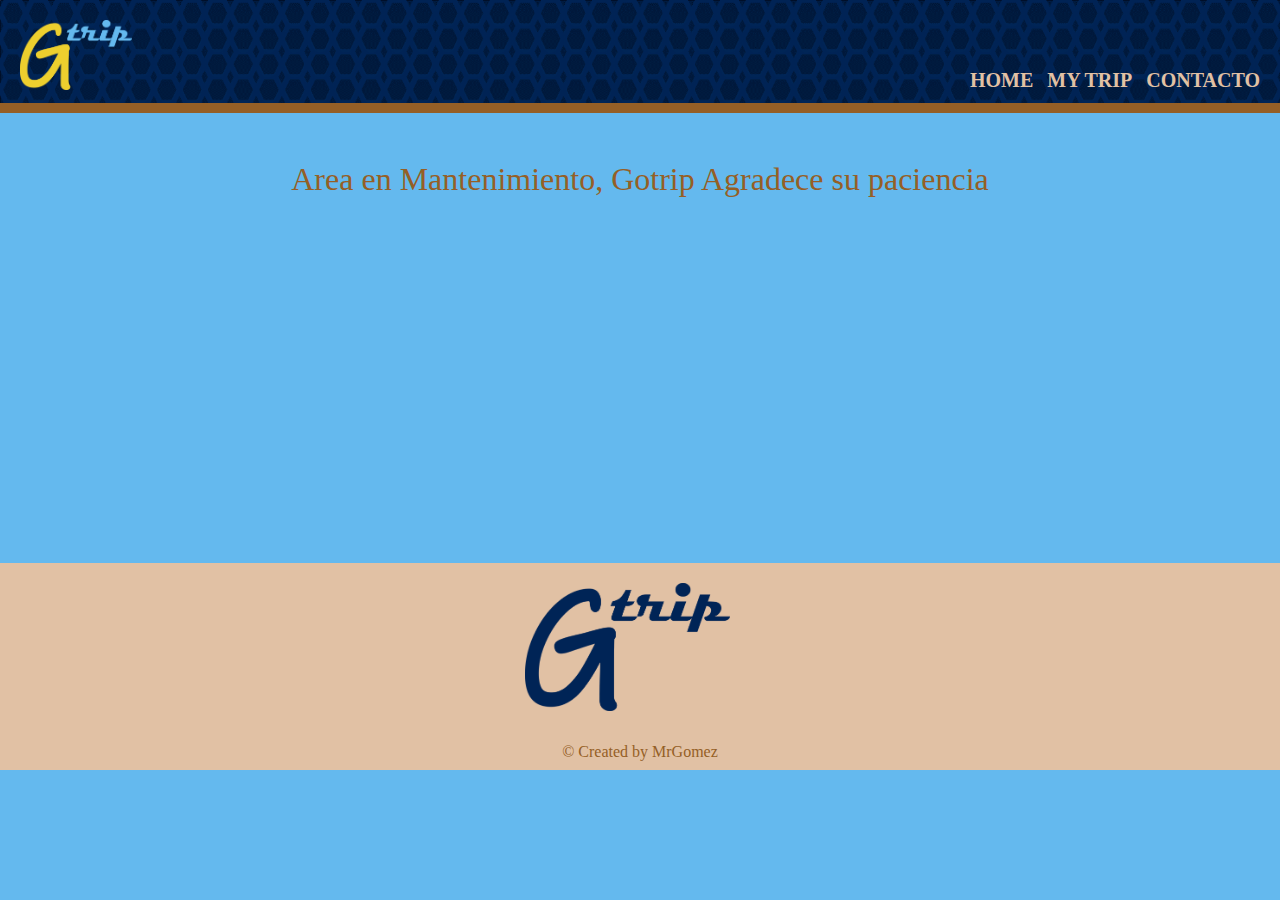
<file: index.html>
<!DOCTYPE html>

<html lang="es">
    <head>
        <meta charset="UTF-8">
        <meta name="viewport" content="width=device-width">
        <title>GoTrip</title>
        <link rel="icon" type="image/png" href="Material/Favicon_02.png"/>

        <link rel="stylesheet" href="CSS/reset.css">
        <link rel="stylesheet" href="CSS/indexStyle.CSS">
        <link href="https://fonts.googleapis.com/css2?family=Fredoka+One&display=swap" rel="stylesheet">
    </head>

    <body>
        <header class="title">
            <div class="box">
                <h1 class="logo">
                    <img src="Material/GoTrip_mix1.png" alt="Logotipo GoTrip">
                </h1>

                <nav class="navegar">
                    <ul>
                        <li><a href="index.html">Home</a> </li>
                        <li><a href="patzcuaro2023.html">My Trip</a></li>
                        <li><a href="contact.html">Contacto</a></li>
                    </ul> 
                </nav>
            </div>
            <div class="barra"></div>
        </header>

        <main>
            <div class="text">
                Area en Mantenimiento, Gotrip Agradece su paciencia
            </div>
        </main>

        <footer>
            <div class="logoB"><img src="Material/GoTrip_002456.png" alt="Logotipo GoTrip"></div>
            <div class="credits"><p>© Created by MrGomez</p></div>
        </footer>
    </body>
</file>
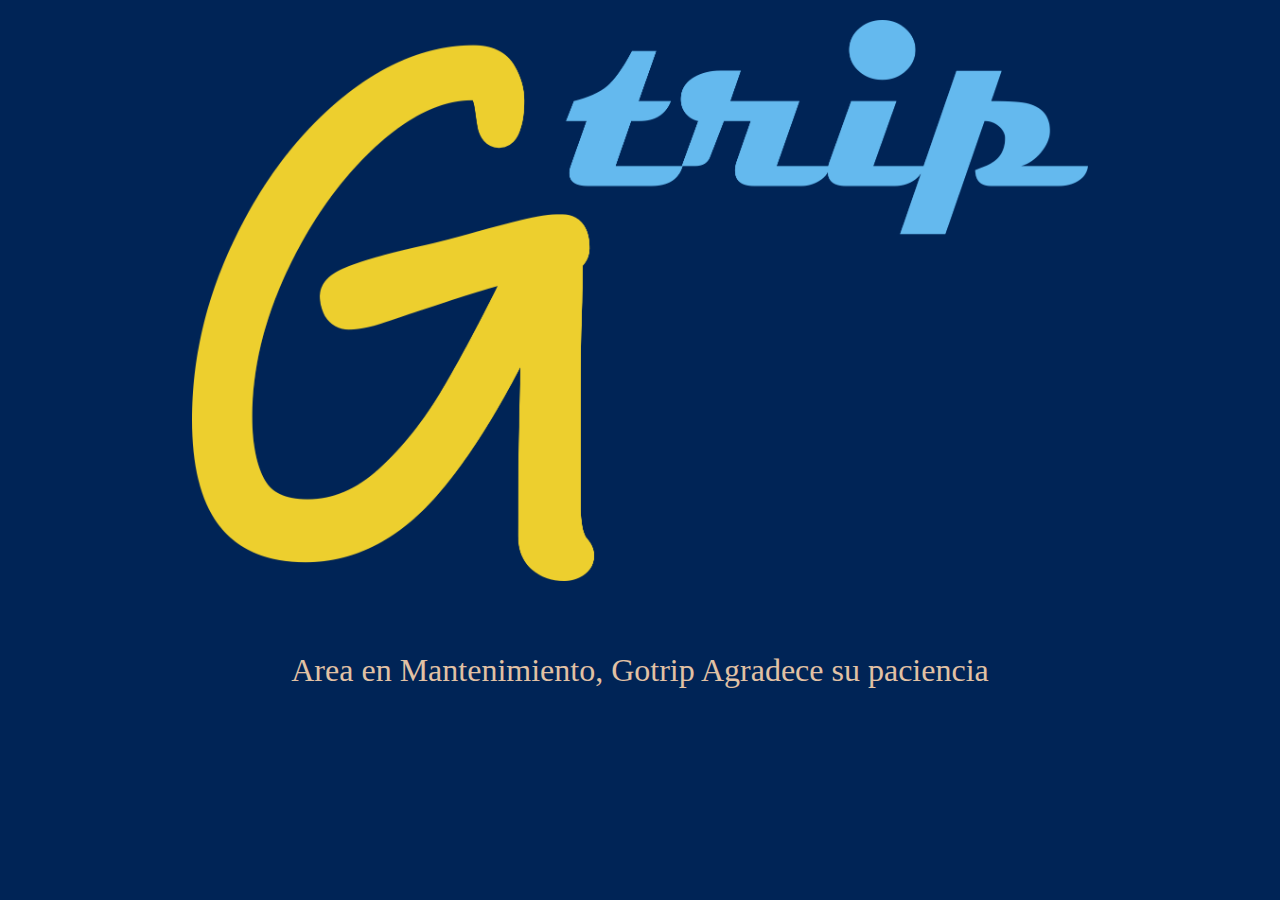
<file: contact.html>
<!DOCTYPE html>

<html lang="es">
    <head>
        <meta charset="UTF-8">
        <meta name="viewport" content="width=device-width">
        <title>GtContact</title>
        <link rel="icon" type="image/png" href="Material/Favicon_02.png"/>

        <link rel="stylesheet" href="CSS/reset.css">
        <link rel="stylesheet" href="CSS/contactStyle.CSS">
     </head>

    <body>
        <header></header>
        <main>
            <a class="logo" href="index.html">
                <img src="Material/GoTrip_mix1.png" alt="Logotipo GoTrip">
            </a>
            <div class="text">
                Area en Mantenimiento, Gotrip Agradece su paciencia
            </div>
        </main>
        <footer></footer>
    </body>
</file>
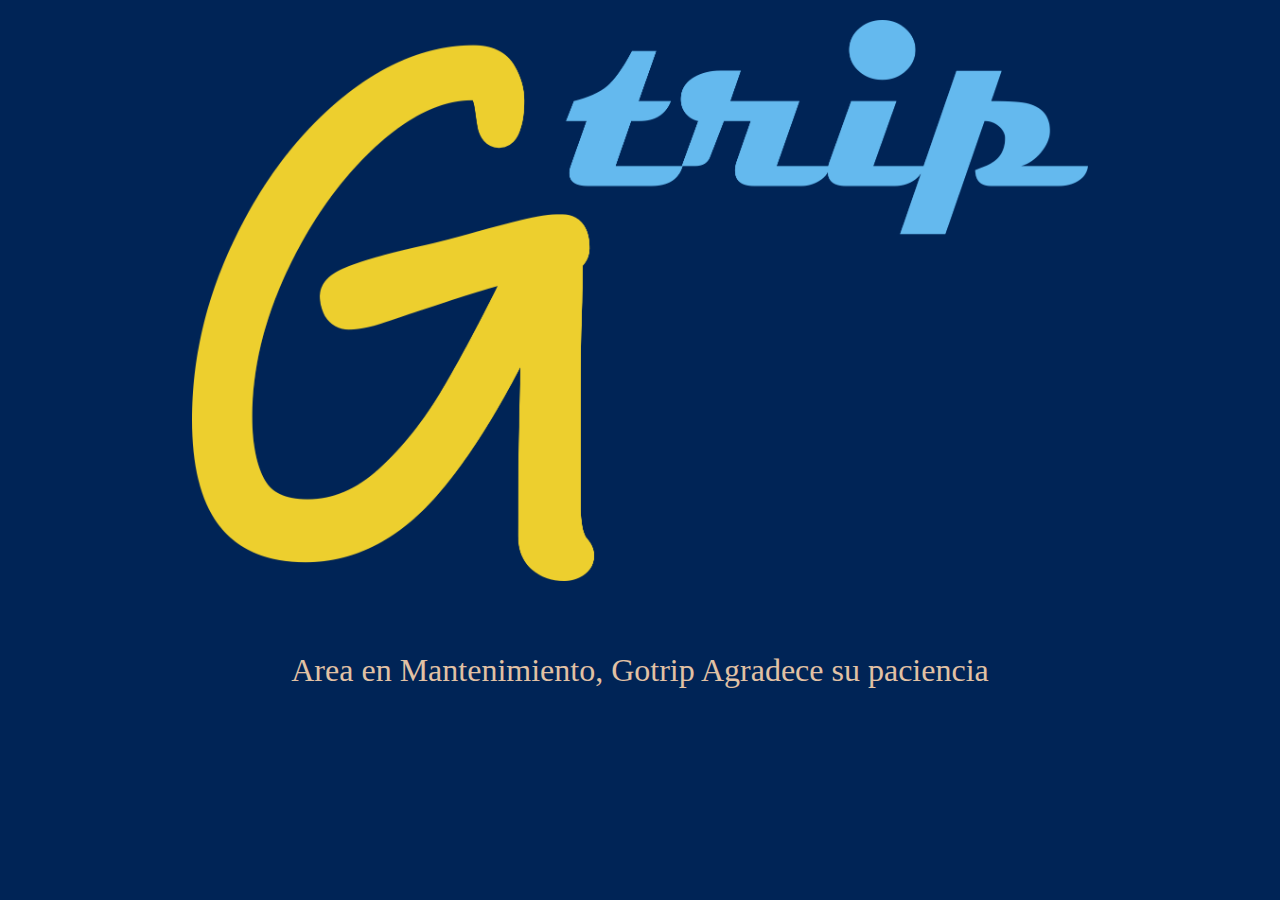
<file: mytrip.html>
<!DOCTYPE html>

<html lang="es">
    <head>
        <meta charset="UTF-8">
        <meta name="viewport" content="width=device-width">
        <title>MyTrip-Info</title>

        <link rel="stylesheet" href="CSS/reset.css">
        <link rel="stylesheet" href="CSS/myTripStyle.CSS">
     </head>

    <body>
        <header></header>
        <main>
            <a class="logo" href="index.html">
                <img src="Material/GoTrip_mix1.png" alt="Logotipo GoTrip">
            </a>
            <div class="text">
                Area en Mantenimiento, Gotrip Agradece su paciencia
            </div>
        </main>
        <footer></footer>
    </body>
</file>
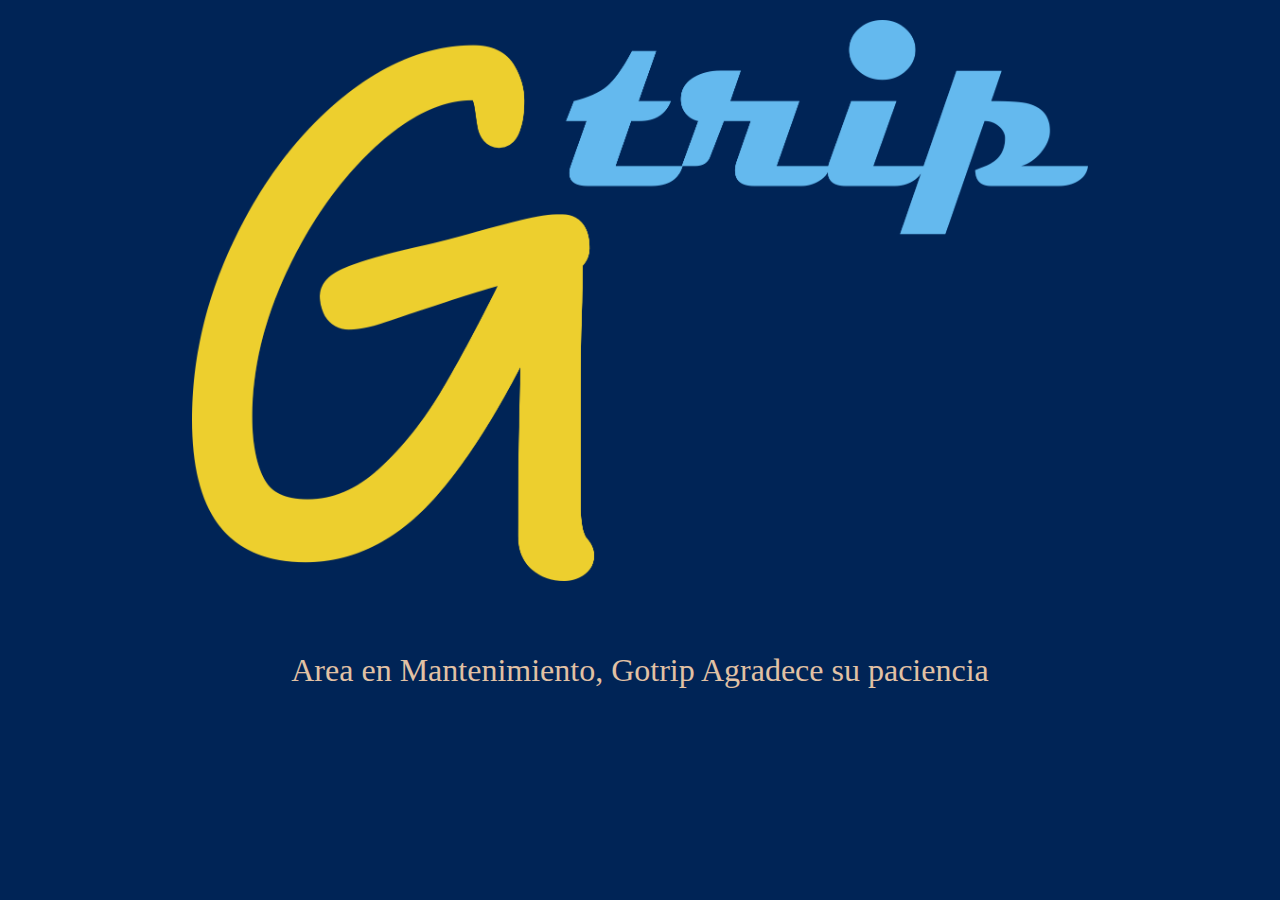
<file: patzcuaro2023.html>
<!DOCTYPE html>

<html lang="es">
    <head>
        <meta charset="UTF-8">
        <meta name="viewport" content="width=device-width">
        <title>Patzcuaro 2023</title>
        <link rel="icon" type="image/png" href="Material/Favicon_02.png"/>

        <link rel="stylesheet" href="CSS/reset.css">
        <link rel="stylesheet" href="CSS/myTripStyle.CSS">
     </head>

    <body>
        <header></header>
        <main>
            <a class="logo" href="index.html">
                <img src="Material/GoTrip_mix1.png" alt="Logotipo GoTrip">
            </a>
            <div class="text">
                Area en Mantenimiento, Gotrip Agradece su paciencia
            </div>
        </main>
        <footer></footer>
    </body>
</file>
<file: CSS/indexStyle.CSS>
body{
    background: #64b9ee;
}

.title{
    background: url(img/Slide1.PNG);
    background-repeat: no-repeat;
    background-size: cover;
    padding: 20px 0 0 0; 
}
.box{
    display: block;
    margin: 0 0 10px  0;
}
.logo{
    display: inline-block;
    vertical-align: middle;
    margin: 0 20px;
}
.logo img{
    height: 70px;
}
.navegar{
    display: inline-block;
    position: absolute;
    top: 70px;
    right: 20px;
}
.navegar li{
    display: inline;
    margin: 0 0 0 10px;
}
.navegar a{
    text-transform: uppercase;
    color: #e1c1a4;
    font-weight: bold;
    font-size: 20px;
    text-decoration: none;
}
.navegar a:hover{
    color: #edcf2e;
    text-decoration: underline;
}

.barra{
    background-color: #955f26;
    height: 10px;
}

main{
    height: 400px;
}
.text{
    text-align: center;
    vertical-align: middle;
    color: #955f26;
    font-size: xx-large;
    margin: 50px 20px;
}

footer{
    background: #e1c1a4;
    height: auto;
}
.logoB img{
    height: 100px;
    width: 16%;
    height: auto;
    margin: 20px 41% ;
}
.credits p{
    text-align: center;
    color: #955f26;
    font-size: 16px;
    padding: 10px 0;
}
</file>
<file: CSS/contactStyle.CSS>
body{
    background: #002456;
}
.logo img{
    width: 70%;
    margin: 20px 15%;
}
.text{
    text-align: center;
    vertical-align: middle;
    color: #e1c1a4;
    font-size: xx-large;
    margin: 50px 20px;
}
</file>
<file: CSS/myTripStyle.CSS>
body{
    background: #002456;
}
.logo img{
    width: 70%;
    margin: 20px 15%;
}
.text{
    text-align: center;
    vertical-align: middle;
    color: #e1c1a4;
    font-size: xx-large;
    margin: 50px 20px;
}
</file>
